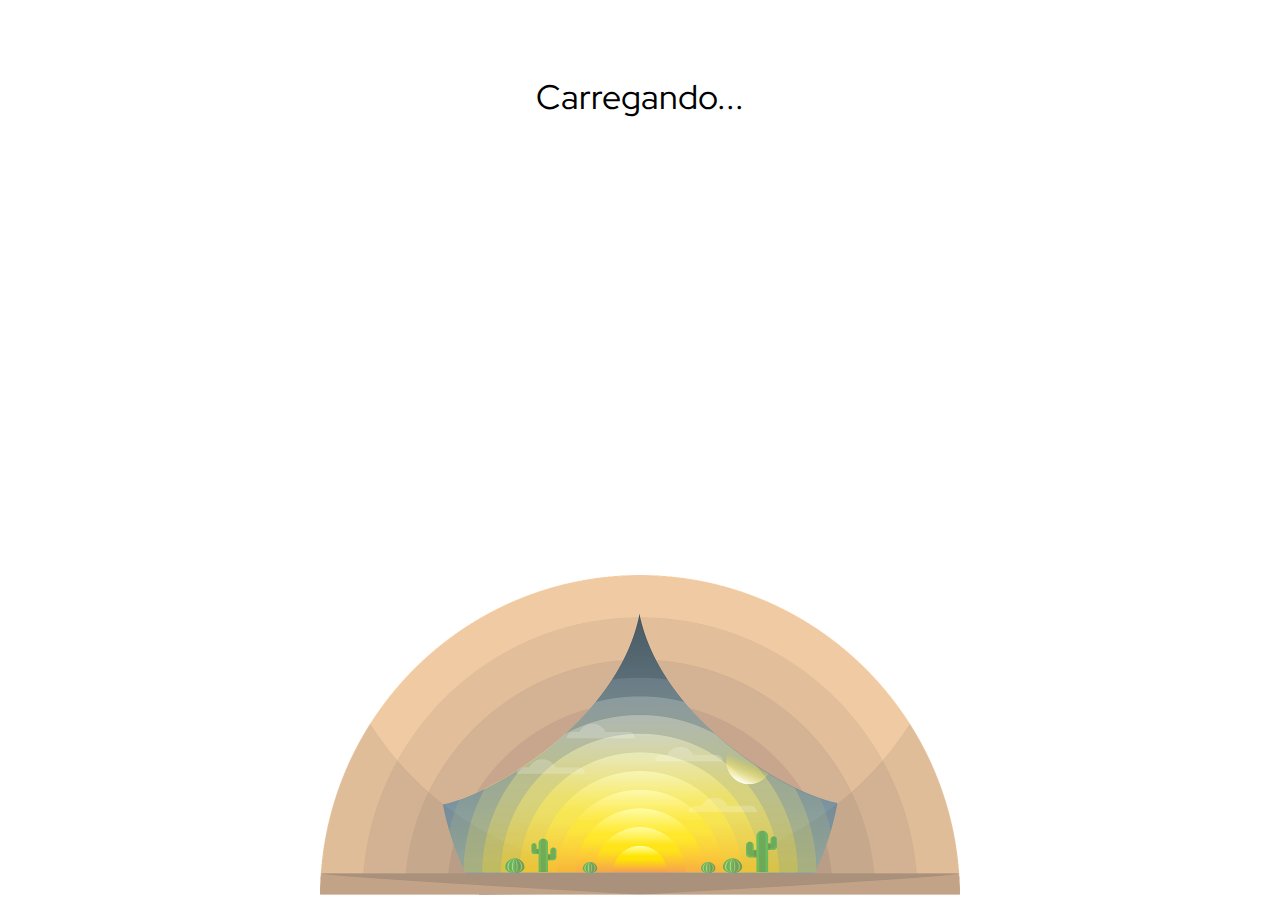
<file: index.html>
<!DOCTYPE html>
<html lang="pt-br">
<head>
    <meta charset="UTF-8">
    <meta name="viewport" content="width=device-width, initial-scale=1.0">
    <link rel="stylesheet" href="css/style.css">
    <link rel="preconnect" href="https://fonts.googleapis.com">
    <link rel="preconnect" href="https://fonts.gstatic.com" crossorigin>
    <link href="https://fonts.googleapis.com/css2?family=Red+Hat+Display:ital,wght@0,300..900;1,300..900&display=swap" rel="stylesheet">
    <title>Semáforo</title>
</head>
<body>
    <img id="anjo" src="image/anjo.png" alt="Anjo" style="display: none;">
<div class="texto" id="mensagem">Carregando...</div>
<div id="container">
    <img src="image/tarde1.png" alt="Aguardando liberação" class="status-img" id="imagem">
</div>
<audio id="audio" preload="none">
    <source src="audio/audio.mp3" type="audio/mp3">
</audio>
<script>
    function carregarImagem() {
        fetch('https://niloweb.com.br/transit-room/api/reg_endpoint.php')
            .then(response => response.json())
            .then(data => {
                if (data.length > 0 && data[0].res && data[0].dia) {
                    const condition = data[0].res;
                    let mensagem;
                    switch(condition) {
                        case 'A':
                            mensagem = "Aguardando liberação";
                            document.getElementById('imagem').src = "image/tarde1.png";
                            document.body.style.background = "rgb(203,179,154)";
                            document.body.style.background = "linear-gradient(0deg, rgba(203,179,154,1) 22%, rgba(239,202,162,1) 78%)";
                            break;
                        case 'B':
                            mensagem = "Bloqueado";
                            document.getElementById('imagem').src = "image/noite1.png";
                            document.body.style.background = "rgb(191,133,128)";
                            document.body.style.background = "linear-gradient(0deg, rgba(191,133,128,1) 24%, rgba(102,117,142,1) 78%)";
                            break;
                        case 'L':
                            mensagem = "Liberado";
                            document.getElementById('imagem').src = "image/dia1.png";
                            document.body.style.background = "rgb(157,216,208)";
                            document.body.style.background = "linear-gradient(0deg, rgba(157,216,208,1) 18%, rgba(181,227,241,1) 78%)";
                            document.getElementById('audio').play().then(() => {
                                console.log('Áudio reproduzido com sucesso após interação do usuário.');
                            }).catch(error => {
                                console.error('Erro ao reproduzir áudio:', error);
                            });
                            break;
                        default:
                            console.error('Condição desconhecida:', condition);
                    }
                    document.getElementById('mensagem').innerText = mensagem;
                    if (condition === 'L') {
                        document.getElementById('anjo').style.display = "block";
                    } else {
                        document.getElementById('anjo').style.display = "none";
                    }
                } else {
                    console.error('Erro ao carregar imagem da API.');
                }
            })
            .catch(error => {
                console.error('Erro ao conectar à API:', error);
            });
    }
    window.onload = carregarImagem;
    setInterval(carregarImagem, 1000);
</script>

</body>
</html>
</file>
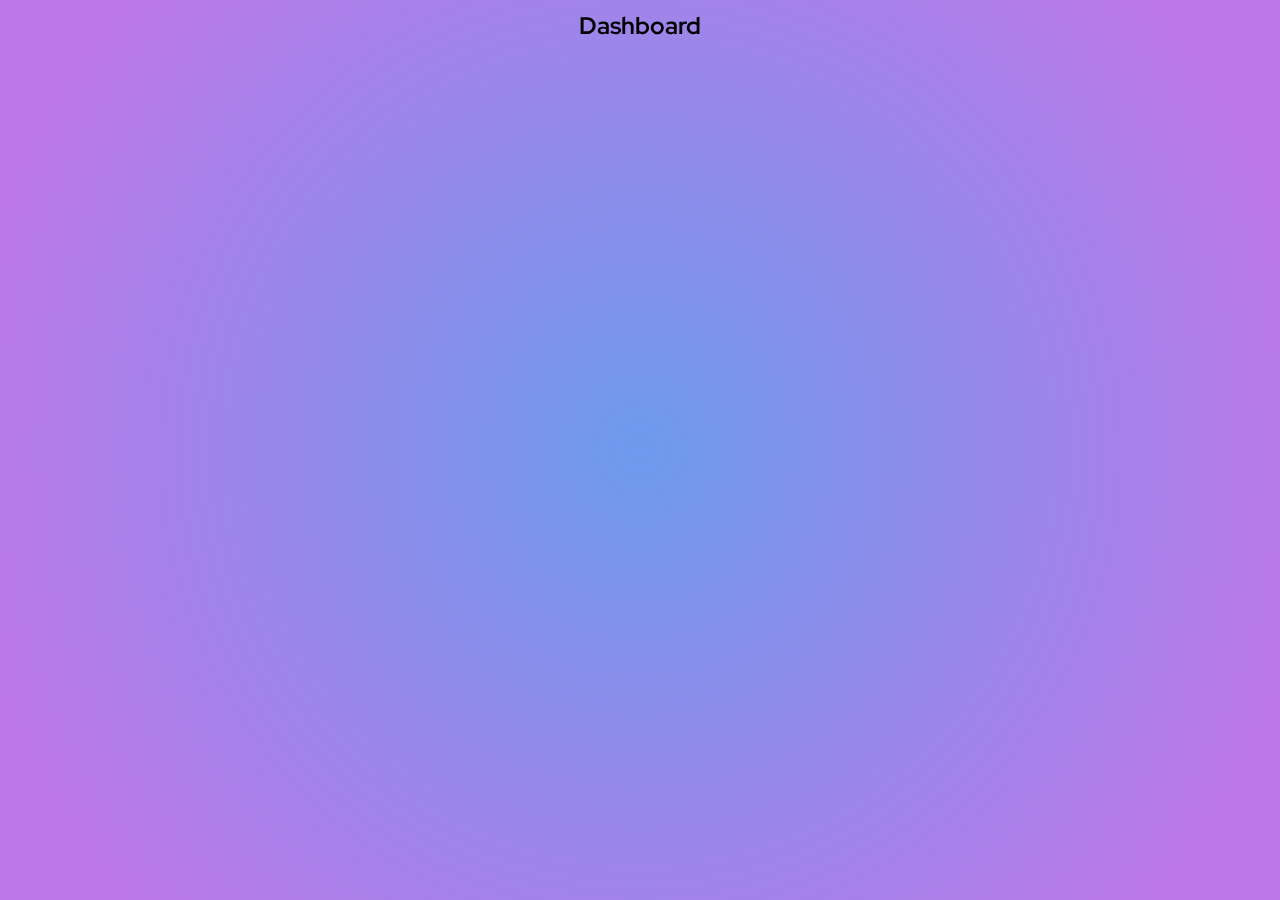
<file: dashboard.html>
<!DOCTYPE html>
<html lang="pt-br">
<head>
    <meta charset="UTF-8">
    <meta name="viewport" content="width=device-width, initial-scale=1.0">
    <link rel="stylesheet" href="css/style2.css">
    <link rel="preconnect" href="https://fonts.googleapis.com">
    <link rel="preconnect" href="https://fonts.gstatic.com" crossorigin>
    <link href="https://fonts.googleapis.com/css2?family=Red+Hat+Display:ital,wght@0,300..900;1,300..900&display=swap" rel="stylesheet">
    <title>Dashboard</title>
</head>
<body>
    <nav>
        <h1>Dashboard</h1> 
    </nav>
    <div id="fila-transito" class="lista-transito"></div>
    <script>
        function carregarFilaTransito() {
            fetch('https://niloweb.com.br/transit-room/api/reg_endpoint_all.php')
                .then(response => response.json())
                .then(data => {
                    const listaTransito = document.getElementById('fila-transito');
                    listaTransito.innerHTML = '';
                    
                    if (data && data.length > 0) {
                        data.forEach(item => {
                        const listItem = document.createElement('div');
                        listItem.classList.add('item-transito');
                        listItem.setAttribute('data-estado', item.res); 
                        listItem.innerHTML = `
                            <div><strong>Resultado:</strong> ${item.res}</div>
                            <div><strong>Dia:</strong> ${item.dia}</div>
                            <div><strong>Nome Completo:</strong> ${item.nome} ${item.sobrenome}</div>
                            <div><strong>Hora:</strong> ${item.hora}</div>
                            <div><strong>Data:</strong> ${item.data}</div>
                            <div><strong>Motivo:</strong> ${item.motivo}</div>
                        `;
                        listaTransito.appendChild(listItem);
                    });
                    } else {
                        listaTransito.innerHTML = '<p>Não há dados disponíveis</p>';
                    }
                })
                .catch(error => {
                    console.error('Erro ao carregar dados da fila de trânsito:', error);
                });
        }

        window.onload = function() {
            carregarFilaTransito();
            setInterval(carregarFilaTransito, 5000); 
        };
        
    </script>
</body>
</html>
</file>
<file: css/style.css>
* {
    margin: 0;
    padding: 0;
    box-sizing: border-box;
    font-family: "Red Hat Display", sans-serif;
    font-optical-sizing: auto;
    font-style: normal;
}
 body {
 
    position: relative;
    height: 100vh;
    display: flex;
    justify-content: center;
    align-items: center;
}
#container {
    text-align: center; 
    position: absolute;
    bottom: 0px;
}

.status-img {
    max-width: 100%; 
    height: auto; 
}

.texto {
    position: absolute;
    top: 74px;
    font-size: 34px;
    animation: pulseText 2s infinite alternate;
}
@keyframes fadeIn {
    from {
        opacity: 0; /* Começa transparente */
        transform: scale(0.1); /* Começa pequeno */
    }
    to {
        opacity: 1; /* Torna-se visível */
        transform: scale(1); /* Torna-se grande */
    }
}

#anjo {
    width: 100px; /* Começa com tamanho pequeno */
    height: auto;
    animation: fadeIn 1s ease forwards; /* Aplica a animação fadeIn */
    animation-delay: 1s; /* Delay para que a animação comece após 1 segundo */
}
@keyframes pulseText {
    0% {
        transform: scale(1); 
    }
    100% {
        transform: scale(1.2); 
    }
}

@media screen and (min-width: 1200px) {
    .status-img {
        max-width: 50%; 
    }
}

@media screen and (min-width: 1200px) {
    .status-img {
        max-width: 50%; 
    }
}
</file>
<file: css/style2.css>
* {
    margin: 0;
    padding: 0;
    box-sizing: border-box;
    font-family: "Red Hat Display", sans-serif;
}

body {
    position: relative;
    min-height: 100vh;
    display: flex;
    flex-direction: column;
    justify-content: center;
    align-items: center;
    background: rgb(109,155,237);
    background: radial-gradient(circle, rgba(109,155,237,1) 0%, rgba(189,119,232,1) 88%);
}

.texto {
    position: absolute;
    top: 74px;
    font-size: 34px;
    animation: pulseText 2s infinite alternate;
}

nav {
    position: fixed; 
    top: 0;
    padding: 10px 0; 
    width: 100%; 
    text-align: center; 
    color: black;
}

nav h1 {
    margin: 0;
    font-size: 24px;
}

#fila-transito {
    display: flex;
    flex-wrap: nowrap;
    overflow-x: auto;
    gap: 20px;
    padding: 10px;
}

.item-transito {
    flex: 0 0 auto;
    min-width: 200px;
    padding: 10px;
    border-radius: 5px;
    background-color: #f2f2f2;
}

.item-transito[data-estado="A"] {
    background-color: rgb(255, 255, 126);
}

.item-transito[data-estado="B"] {
    background-color: rgb(248, 90, 90);
}

.item-transito[data-estado="L"] {
    background-color: rgb(114, 250, 114);
}

@keyframes pulseText {
    0% {
        transform: scale(1);
    }
    100% {
        transform: scale(1.2);
    }
}

@media screen and (min-width: 1200px) {
    .status-img {
        max-width: 50%;
    }
}
</file>
